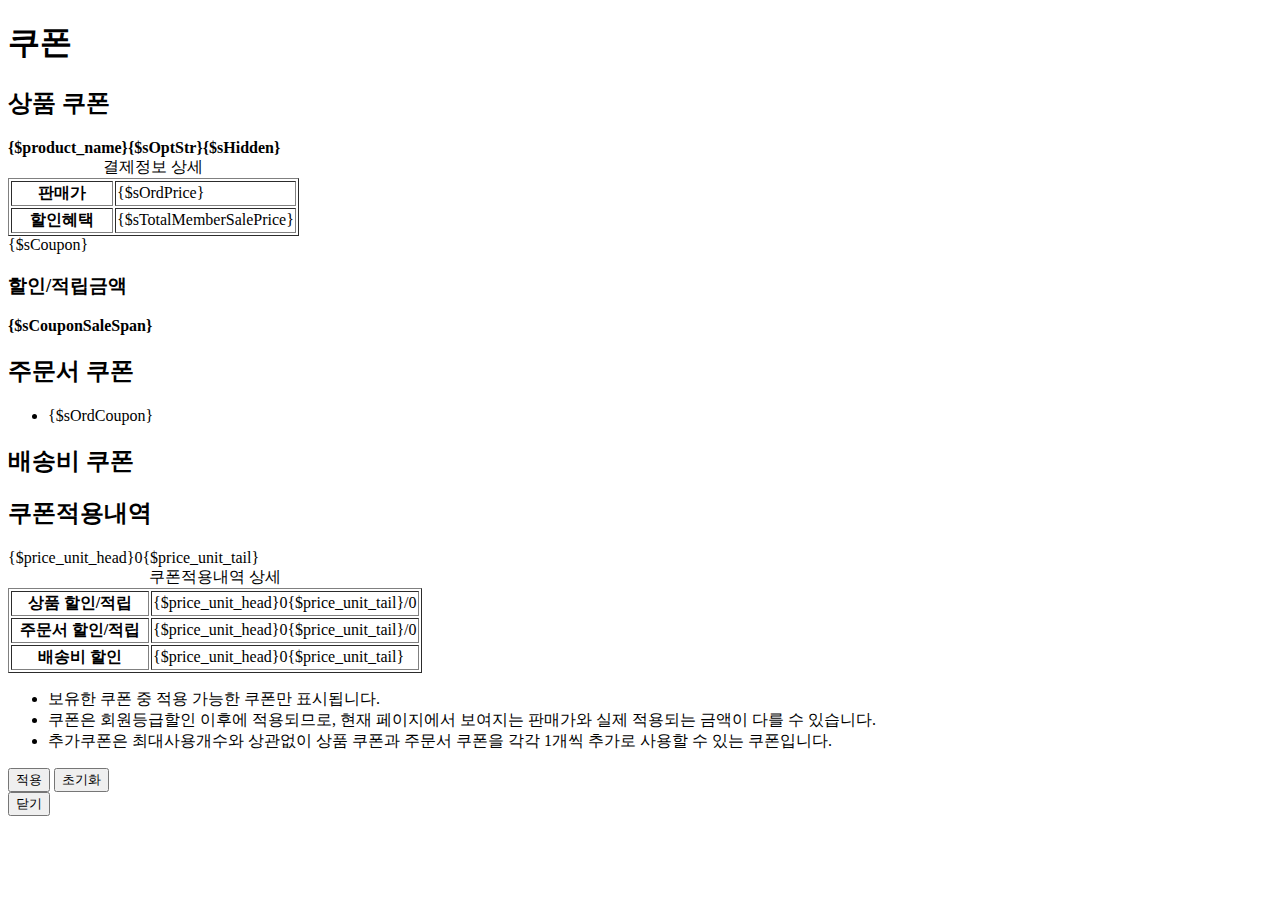
<file: coupon/coupon_select.html>
<!doctype html>
<html lang="ko">
<head>
    <meta charset="utf-8">
    <meta name="viewport" content="width=device-width, initial-scale=1.0, maximum-scale=1.0, minimum-scale=1.0, user-scalable=yes">
    <title>쿠폰</title>
    <!--@css(/css/module/order/ec_orderform/form_onetouch.css)-->
    <!-- 사용자 스타일 수정이 필요한 경우, 신규 CSS 파일을 추가하여 #userStyle #mCafe24Order { } 셀렉터로 처리 가능합니다. -->

    <!-- 스마트디자인에서는 JQuery 3.6.0 버전이 내장되어있습니다. 추가로 호출하면 충돌이 생길 수 있습니다. -->
    <!--@js(/layout/basic/js/common.js)-->
</head>
<body id="popup" class="layer">
    <div id="userStyle">
        <div id="mCafe24Order">
            <div module="Coupon_SelectNew" class="ec-base-layer typeWide {$gClearFlex}">
                <!--
                    $prd_non_coupon_display = F
                -->
                <h1>쿠폰</h1>
                <div class="wrap">
                    <div class="pannelArea {$bPrdCoupon|display}">
                        <div class="title">
                            <h2>상품 쿠폰</h2>
                        </div>
                        <div class="contents">
                            <div module="Coupon_aPrd" class="segment">
                                <div class="ec-base-box">
                                    <strong class="prdName">{$product_name}<span>{$sOptStr}</span><span id="{$coupon_prd_hidden}">{$sHidden}</span></strong>
                                    <div class="ec-base-table gCellNarrow">
                                        <table border="1">
                                            <caption>결제정보 상세</caption>
                                            <colgroup>
                                                <col style="width:102px;">
                                                <col style="width:auto;">
                                            </colgroup>
                                            <tbody>
                                                <tr>
                                                    <th scope="row">판매가</th>
                                                    <td class="right">{$sOrdPrice}</td>
                                                </tr>
                                                <tr>
                                                    <th scope="row">할인혜택</th>
                                                    <td id="{$coupon_prd_total_sale_price}" class="right">{$sTotalMemberSalePrice}</td>
                                                </tr>
                                            </tbody>
                                        </table>
                                    </div>
                                </div>
                                <span id="{$coupon_prd_select}" class="gBlank14">{$sCoupon}</span>
                                <div class="totalPay gBlank14">
                                    <h3 class="heading">할인/적립금액</h3>
                                    <strong class="txtStrong">{$sCouponSaleSpan}</strong>
                                </div>
                            </div>
                        </div>
                    </div>

                    <div class="pannelArea {$bOrdCoupon|display}">
                        <div class="title">
                            <h2>주문서 쿠폰</h2>
                        </div>
                        <div class="contents">
                            <div class="segment">
                                <ul id="{$selected_order_coupon_id}" class="ordCouponList">
                                    <li>{$sOrdCoupon}</li>
                                </ul>
                            </div>
                        </div>
                    </div>

                    <div class="pannelArea ec-shipCoupon">
                        <div class="title">
                            <h2>배송비 쿠폰</h2>
                        </div>
                        <div class="contents">
                            <div class="segment">
                                <div class="ec-base-box">
                                    <ul id="{$selected_ship_coupon_id}" class="shipCouponList"></ul>
                                </div>
                            </div>
                        </div>
                    </div>

                    <div class="ec-base-fold theme2 eToggle">
                        <div class="title">
                            <h2>쿠폰적용내역</h2>
                            <span class="txtStrong gRight">{$price_unit_head}<span id="{$total_coupon_discount_id}">0</span>{$price_unit_tail}</span>
                        </div>
                        <div class="contents">
                            <div class="ec-base-table gCellNarrow">
                                <table border="1">
                                    <caption>쿠폰적용내역 상세</caption>
                                    <colgroup>
                                        <col style="width:138px;">
                                        <col style="width:auto;">
                                    </colgroup>
                                    <tbody>
                                        <tr>
                                            <th scope="row">상품 할인/적립</th>
                                            <td class="right">{$price_unit_head}<span id="{$product_coupon_discount_id}">0</span>{$price_unit_tail}/<span id="{$product_coupon_mileage_id}">0</span></td>
                                        </tr>
                                        <tr>
                                            <th scope="row">주문서 할인/적립</th>
                                            <td class="right">{$price_unit_head}<span id="{$order_coupon_discount_id}">0</span>{$price_unit_tail}/<span id="{$order_coupon_mileage_id}">0</span></td>
                                        </tr>
                                        <tr>
                                            <th scope="row">배송비 할인</th>
                                            <td class="right">{$price_unit_head}<span id="{$ship_coupon_discount_id}">0</span>{$price_unit_tail}</td>
                                        </tr>
                                    </tbody>
                                </table>
                            </div>
                            <div class="helpArea">
                                <ul class="ec-base-help">
                                    <li>보유한 쿠폰 중 적용 가능한 쿠폰만 표시됩니다.</li>
                                    <li>쿠폰은 회원등급할인 이후에 적용되므로, 현재 페이지에서 보여지는 판매가와 실제 적용되는 금액이 다를 수 있습니다.</li>
                                    <li>추가쿠폰은 최대사용개수와 상관없이 상품 쿠폰과 주문서 쿠폰을 각각 1개씩 추가로 사용할 수 있는 쿠폰입니다.</li>
                                </ul>
                            </div>
                        </div>
                    </div>
                </div>
                <div class="ec-base-button gFull">
                    <button type="button" class="btnSubmit" onclick="{$action_result}">적용</button>
                    <button type="button" class="btnEm" onclick="{$action_init}">초기화</button>
                </div>
                <button type="button" class="btnClose" onclick="javascript:self.close();">닫기</button>
            </div>
        </div>
    </div>
</body>
</html>
</file>
